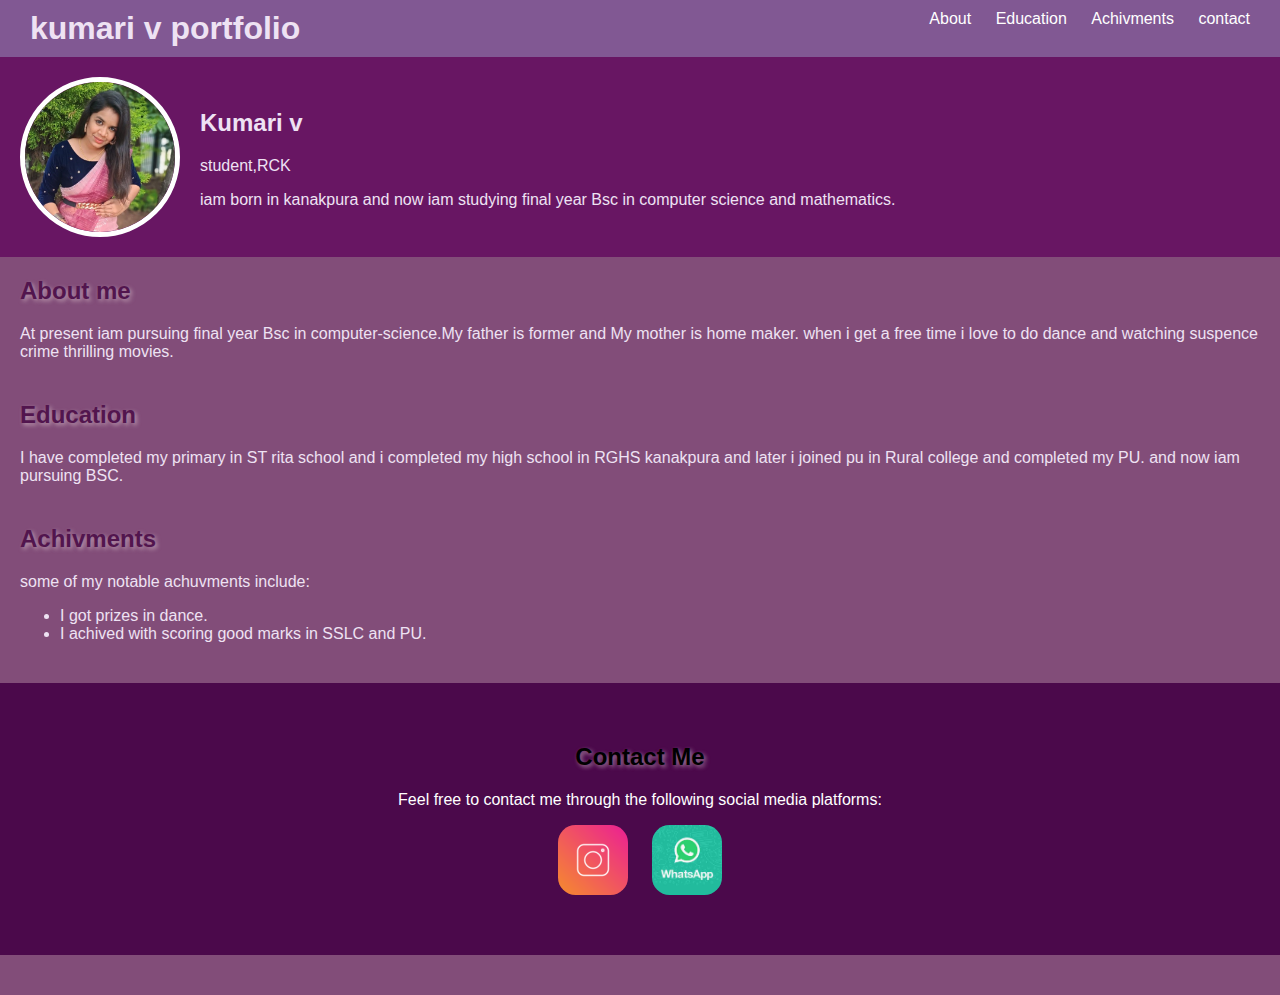
<file: index.html>
<!DOCTYPE html>
<html lang="en">
<head>
    <meta charset="UTF-8">
    <meta name="viewport" content="width=device-width, initial-scale=1.0">
    <title>kumari v portfolio</title>
    <link rel="stylesheet" type="text/css" href="portstles.css">
</head>
<body>
    <nav>
        <div class="container">
            <h1>kumari v portfolio</h1>
            <ul>
                <li><a href="#About">About</a></li>
                <li><a href="#Education">Education</a></li>
                <li><a href="#Achivments">Achivments</a></li>
                <li><a href="#contact">contact</a></li>
            </ul>
        </div>
    </nav>
    <header>
        <div class="container">
            <div class="profile" id="profile">
                <img src="./img/04.jpeg" alt="kumari v"
                class="profile-pic">
                <div class="profile-info">
                    <h2>Kumari v</h2>
                    <p>student,RCK</p>
                    <p>iam born in kanakpura and now iam studying final year Bsc in computer science and mathematics.</p>
                </div>
            </div>
        </div>
    </header>
    <main>
        <section id="About">
            <div class="container">
                <h2>About me</h2>
                <p> At present iam pursuing final year Bsc in computer-science.My father is former and My mother is home maker.
                when i get a free time i love to do dance and watching suspence crime thrilling movies.</p>
            </div>
        </section>
        <section id="Education">
            <div class="container">
                <h2>Education</h2>
                <p> I have completed my primary in ST rita school and i completed my high school in RGHS kanakpura and later i joined pu in Rural college and completed my PU.
                    and now iam pursuing BSC.</p>
            </div>
        </section>
        <section id="Achivments">
            <div class="container">
                <h2>Achivments</h2>
                <p>some of my notable achuvments include:</p>
                <ul>
                    <li>I got prizes in dance.</li>
                    <li>I achived with scoring good marks in SSLC and PU.</li>
                </ul>
            </div>
        </section>
    </main>
    <section id="contact">
        <div class="container">
            <h2 class="contact-head">Contact Me</h2>
            <div class="contact-info">
                <p>Feel free to contact me through the following social media platforms:</p>
                <ul>
                    <li><a href="https://www.instagram.com" target="_blank">
                      <img src="./img/001.webp"  alt="Insta" class="insta"></a></li>
                    <li><a href="https://www.whatsup.com" target="_blank">
                    <img src="./img/002.jpg" alt="whatsup" class="whatsup"></a></li>
                </ul>
            </div>
        </div>
    </section>
    
</body>
</html>
</file>
<file: portstles.css>
body{
    font-family: sans-serif;
    background-color: #824d79;
    color: #eee2f3;
    margin: 0;
    padding: 0;
}
/* styling for a container element that wraps content*/
.container{
    max-width: 1500px; /* Maximum width of the container */
    margin: 0 auto; /* centering the container horizantally*/
    padding: 0 20px; /* Adding padding to the left and right*/
}
nav {
    position: sticky;
    top: 0;
    background-color: #815893;/* Dark burgundy backround*/
    padding: 10px;/*Adding padding to the top and bottom*/
}
nav h1{
    margin: 0;
    display: inline;
}
nav ul {
    list-style-type: none;/*Removing bullet points*/
    margin: 0;/* Resetting margin*/
    padding: 0;/*Resetting padding*/
    float: right;/*Floating the list to the right*/
}
nav ul li {
    display: inline;/*Displaying list items inline*/
    margin-left: 20px;/*Adding left margin between list items*/
}
nav ul li a {
    color: white;/*Gold link color*/
    text-decoration: none;/*Removing underline from links*/
    transition: 0.5s;
}
nav ul li a:hover{
    padding: 10px;
    background-color:#451f55;
    color:#824d79;
}
.profile{
    display: flex;/*using flex box for layout*/
    align-items: center;/* aligning items vertically*/
}
.profile-pic{
    width: 150px;
    height: 150px;
    border-radius: 50%;
    border: 5px solid white;
    margin-right: 20px;
    
}
.main{
    padding: 20px;
}

.main h2 {
    text-shadow: 2px 2px 4px rgba(0,0,0,0.5);
}


section{
    margin-bottom: 40px;
}
section h2{
    color:#52154E;
    text-shadow: 2px 2px 4px rgba(236, 221, 221, 0.549);
}
header{
    background-color: #681663;
    padding: 20px 0;/*adding padding to the top and bottom*/

}
#contact{
    background-color:rgb(75, 9, 75);
    padding: 40px 0;
    text-align: center;
}
.contact-head{
    margin-bottom: 20px;
    color: black;
}
.contact-info{
    color:white
}
.contact-info p{
    margin-bottom: 0;
}
.contact-info ul{
list-style-type: none;/* Removing bullet points*/
padding: 0;
}
.contact-info ul li{
    display: inline;/* displaying list items inline*/
    margin: 0 10px;
}

.insta{
    width: 70px;
    height: 70px;
    border-radius: 25%;
}
.insta:hover{
    opacity: 0.7;/*Reduce opacity on over*/
    cursor: pointer;
}
.whatsup{
    width: 70px;
    height: 70px;
    border-radius: 25%;
}
.whatsup:hover{
    opacity: 0.7;/*Reduce opacity on over*/
    cursor: pointer;
}
</file>
